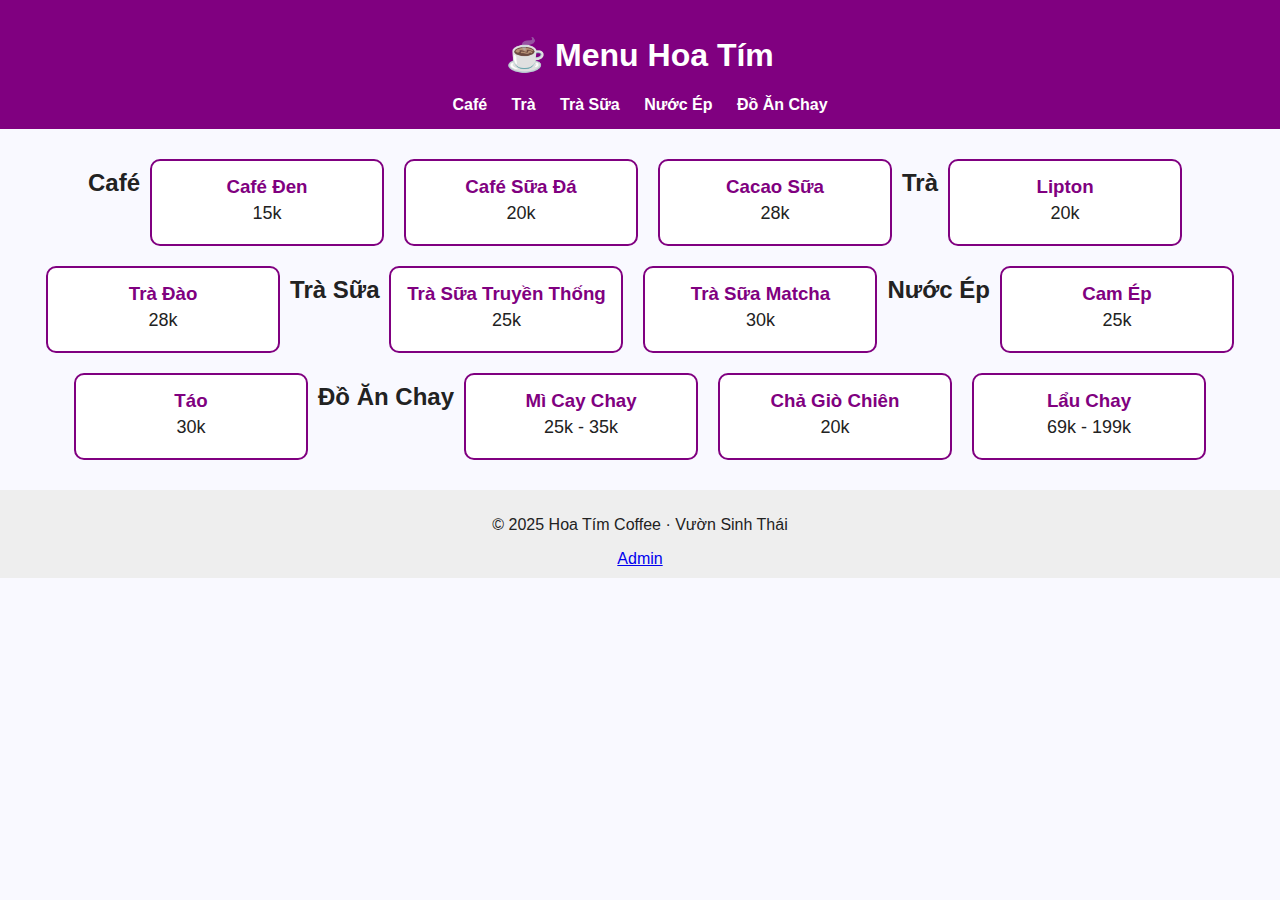
<file: index.html>
<!DOCTYPE html>
<html lang="vi">
<head>
  <meta charset="UTF-8">
  <meta name="viewport" content="width=device-width, initial-scale=1.0">
  <title>Menu Hoa Tím</title>
  <link rel="stylesheet" href="styles.css">
</head>
<body>
  <header>
    <h1>☕ Menu Hoa Tím</h1>
    <nav>
      <a href="#cafe">Café</a>
      <a href="#tra">Trà</a>
      <a href="#trasua">Trà Sữa</a>
      <a href="#nuoc-ep">Nước Ép</a>
      <a href="#do-an">Đồ Ăn Chay</a>
    </nav>
  </header>

  <main id="menu-container"></main>

  <footer>
    <p>© 2025 Hoa Tím Coffee · Vườn Sinh Thái</p>
    <a href="admin.html">Admin</a>
  </footer>

  <script src="script.js"></script>
</body>
</html>
</file>
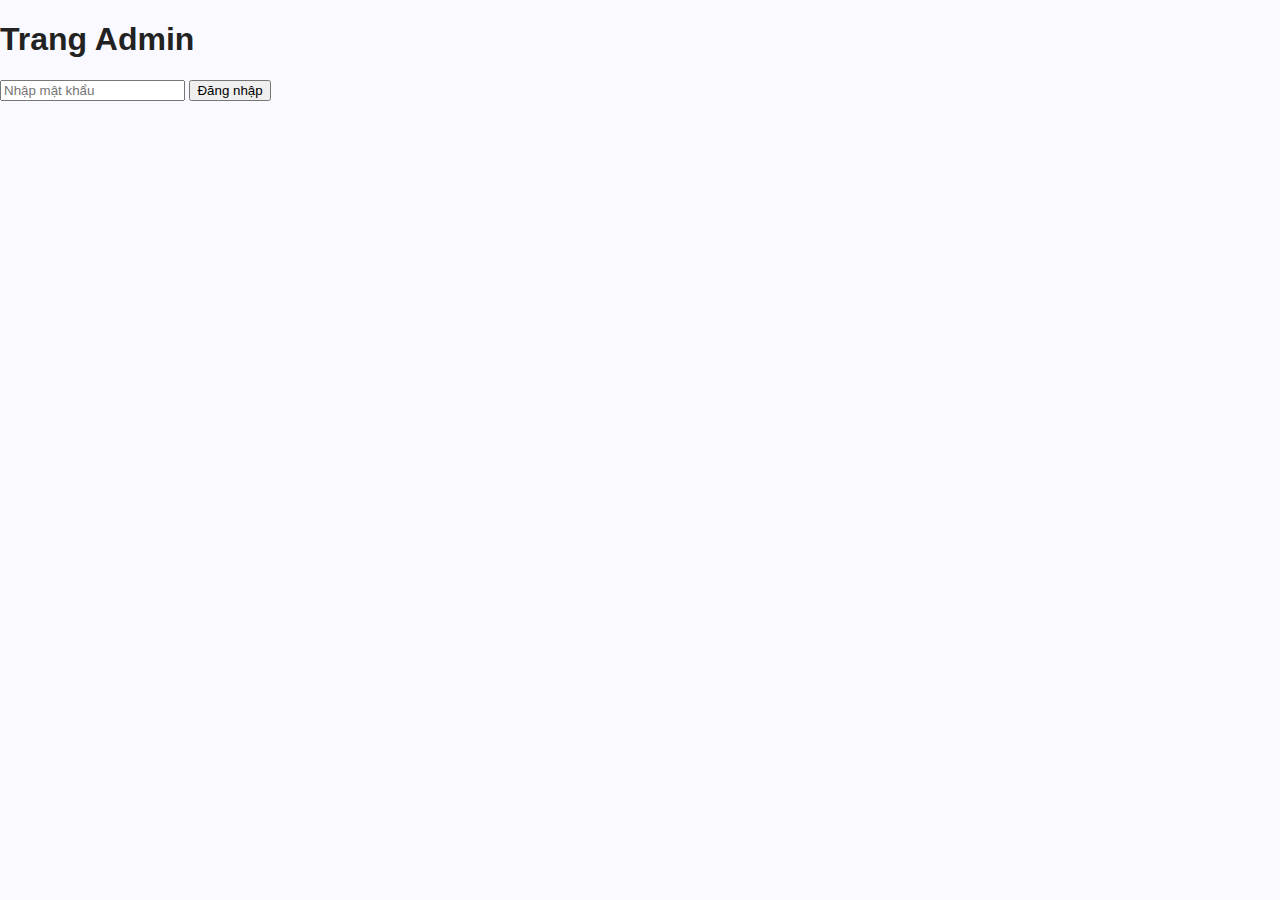
<file: admin.html>
<!DOCTYPE html>
<html lang="vi">
<head>
  <meta charset="UTF-8">
  <meta name="viewport" content="width=device-width, initial-scale=1.0">
  <title>Admin · Hoa Tím</title>
  <link rel="stylesheet" href="styles.css">
</head>
<body>
  <h1>Trang Admin</h1>
  <div id="login">
    <input type="password" id="password" placeholder="Nhập mật khẩu">
    <button onclick="login()">Đăng nhập</button>
  </div>

  <div id="admin-panel" style="display:none;">
    <h2>Quản lý Menu</h2>
    <div id="edit-container"></div>
    <button onclick="saveChanges()">💾 Lưu thay đổi</button>
  </div>

  <script src="admin.js"></script>
</body>
</html>
</file>
<file: styles.css>
body {
  font-family: Arial, sans-serif;
  background: #f9f9ff;
  margin: 0;
  padding: 0;
  color: #222;
}

header {
  background: purple;
  color: white;
  padding: 15px;
  text-align: center;
}

header nav a {
  color: white;
  margin: 0 10px;
  text-decoration: none;
  font-weight: bold;
}

header nav a:hover {
  text-decoration: underline;
}

main {
  display: flex;
  flex-wrap: wrap;
  justify-content: center;
  padding: 20px;
}

.card {
  background: white;
  border: 2px solid purple;
  border-radius: 10px;
  margin: 10px;
  padding: 15px;
  width: 200px;
  text-align: center;
}

.card h3 {
  margin: 0;
  color: purple;
}

.card p {
  font-size: 18px;
  margin: 5px 0;
}

.hidden {
  opacity: 0.3;
  text-decoration: line-through;
}

footer {
  text-align: center;
  padding: 10px;
  background: #eee;
}
</file>
